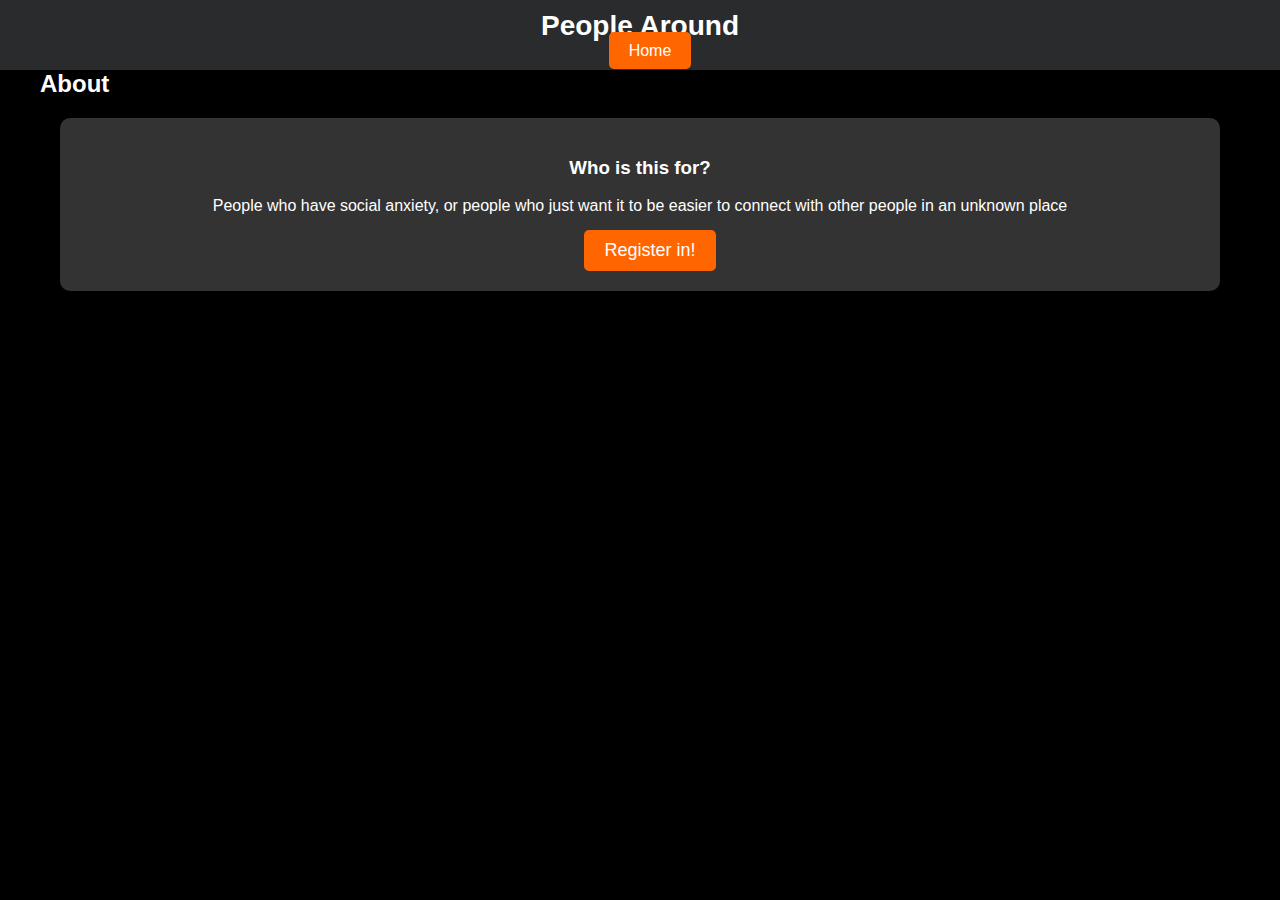
<file: About.html>
<!DOCTYPE html>
<html lang="en">

<head>
    <meta charset="UTF-8">
    <meta name="viewport" content="width=device-width, initial-scale=1.0">
    <title>People Around Community - About</title>
    <link rel="stylesheet" href="styles.css">
    <link rel="stylesheet" href="https://cdnjs.cloudflare.com/ajax/libs/font-awesome/6.0.0/css/all.min.css"
        integrity="sha384-GLhlTQ8iRABdZLl6O6ZN7rYyZ6fyBf8gV3R8e5R10LZQvz3aL8DOl3dFkW6fN6U2"
        crossorigin="anonymous">
</head>

<body>
    <!-- Navigation Bar (similar to index.html) -->
    <nav class="navbar">
        <div class="container">
            <div class="logo">People Around
            </div>
            <a href="index.html" class="btn">Home</a>
        </div>
    </nav>

    <!-- Plans Section -->
    <section class="AboutUs">
        <div class="container">
            
            <h2>About</h2>
            <!-- Paid Plan Box -->
            <div class="plan-box">
                <h3>Who is this for?</h3>
                <p>People who have social anxiety, 
                    or people who just want it to be easier to connect with other people in an unknown place
                </p>
                <a href="#" class="btn">Register in!</a>
            </div>

        </div>
    </section>
</body>

</html>
</file>
<file: styles.css>
/* Reset some default styles */
body, h1, h2, p {
    margin: 0;
    padding: 0;
}

body {
    background-color: #000;
    color: #fff;
    font-family: 'Arial', sans-serif;
}

.container{
    background-image:"/New Project (5).png";
}
/* Basic styling for the navigation bar */
.navbar {
    background-color: #292b2c;
    color: #fff;
    padding: 10px 0;
    text-align: center;
    box-shadow: 0px 2px 10px rgba(0, 0, 0, 0.5);
    z-index: 9999; /* Added z-index to bring the navbar to the front */
}

/* Button styling */
.btn {
    background-color: #ff6600;
    color: #fff;
    padding: 10px 20px;
    text-decoration: none;
    border-radius: 5px;
    margin-left: 20px;
    transition: background-color 0.3s ease;
    z-index: 9999; /* Added z-index to bring the button to the front */
}


/* Container for centering content */
.container {
    max-width: 1200px;
    margin: 0 auto;
    padding: 0 20px;
}

/* Logo styling */
.logo {
    font-size: 28px;
    font-weight: bold;
}

/* Button styling */
.btn {
    background-color: #ff6600;
    color: #fff;
    padding: 10px 20px;
    text-decoration: none;
    border-radius: 5px;
    margin-left: 20px;
    transition: background-color 0.3s ease;
}

.btn:hover {
    background-color: #ff3300;
}

/* Main content section */
.main-content {
    background-image: url('cyberpunk-background.jpg'); /* Replace 'cyberpunk-background.jpg' with your image */
    background-size: cover;
    background-position: center;
    height: 80vh;
    display: flex;
    flex-direction: column;
    justify-content: center;
    text-align: center;
}

.main-content h1 {
    font-size: 48px;
    margin-bottom: 20px;
    text-shadow: 3px 3px 10px rgba(0, 0, 0, 0.8);
}

.main-content p {
    font-size: 24px;
    margin-bottom: 30px;
    text-shadow: 2px 2px 5px rgba(0, 0, 0, 0.8);
}

.cta-btn {
    background-color: #ff6600;
    color: #fff;
    padding: 15px 30px;
    text-decoration: none;
    border-radius: 50px;
    font-size: 20px;
    transition: background-color 0.3s ease;
}

.cta-btn:hover {
    background-color: #ff3300;
}
/* CSS for the .plan-box */
.plan-box {
    background-color: #333;
    color: #fff;
    padding: 20px;
    text-align: center;
    border-radius: 10px;
    margin: 20px;
    box-shadow: 0px 0px 10px rgba(0, 0, 0, 0.5);
}

/* CSS for the button inside .plan-box */
.plan-box .btn {
    background-color: #ff6600;
    color: #fff;
    padding: 10px 20px;
    text-decoration: none;
    border-radius: 5px;
    font-size: 18px; /* Adjust the font size */
    transition: background-color 0.3s ease;
    display: inline-block; /* Ensures the button takes only as much width as necessary */
    margin-top: 15px; /* Adds some space between the text and button */
}

.plan-box .btn:hover {
    background-color: #ff3300;
}
</file>
